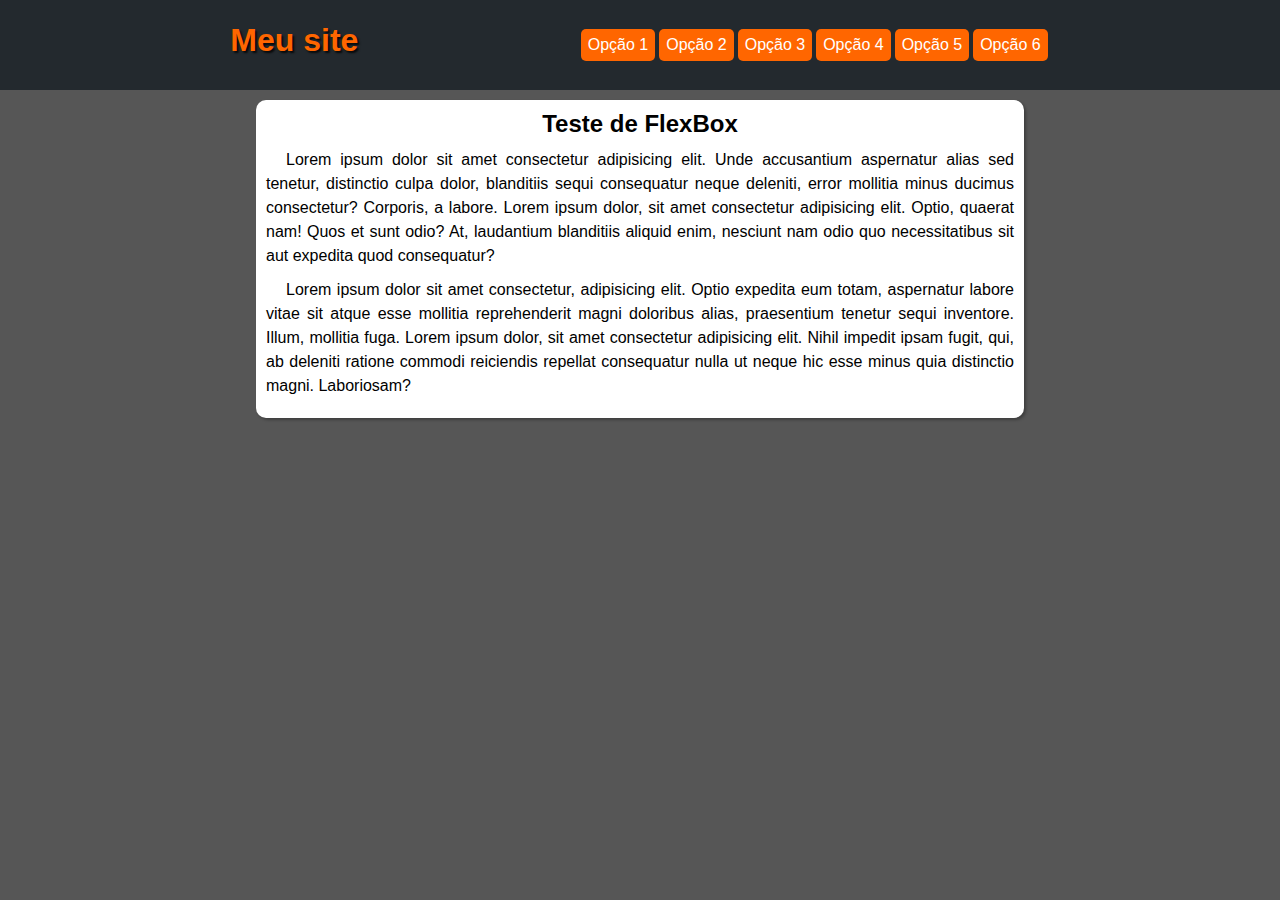
<file: exercicios/menu-flexbox/index.html>
<!DOCTYPE html>
<html lang="pt-br">
<head>
    <meta charset="UTF-8">
    <meta name="viewport" content="width=device-width, initial-scale=1.0">
    <title>Menu FlexBox</title>
    <link rel="stylesheet" href="estilo/style.css">
    <link rel="stylesheet" href="https://fonts.googleapis.com/css2?family=Material+Symbols+Outlined:opsz,wght,FILL,GRAD@20..48,100..700,0..1,-50..200&icon_names=menu" />
    <link rel="stylesheet" href="media-query.css">
</head>
<body onresize="mudouTamanho()">
    <header>
        <h1>Meu site</h1>
        <i id="burguer" class="material-symbols-outlined" onclick="clickMenu()">menu</i>
        <nav id="itens">
            <a href="#">Opção 1</a>
            <a href="#">Opção 2</a>
            <a href="#">Opção 3</a>
            <a href="#">Opção 4</a>
            <a href="#">Opção 5</a>
            <a href="#">Opção 6</a>
        </nav>
    </header>    
    <main>
        <h2>Teste de FlexBox</h2>
        <p>Lorem ipsum dolor sit amet consectetur adipisicing elit. Unde accusantium aspernatur alias sed tenetur, distinctio culpa dolor, blanditiis sequi consequatur neque deleniti, error mollitia minus ducimus consectetur? Corporis, a labore. Lorem ipsum dolor, sit amet consectetur adipisicing elit. Optio, quaerat nam! Quos et sunt odio? At, laudantium blanditiis aliquid enim, nesciunt nam odio quo necessitatibus sit aut expedita quod consequatur?</p>
        <p>Lorem ipsum dolor sit amet consectetur, adipisicing elit. Optio expedita eum totam, aspernatur labore vitae sit atque esse mollitia reprehenderit magni doloribus alias, praesentium tenetur sequi inventore. Illum, mollitia fuga. Lorem ipsum dolor, sit amet consectetur adipisicing elit. Nihil impedit ipsam fugit, qui, ab deleniti ratione commodi reiciendis repellat consequatur nulla ut neque hic esse minus quia distinctio magni. Laboriosam?</p>
    </main>
    <script>
        function clickMenu() {
            if (itens.style.display == 'block') {
                itens.style.display = 'none'
            } else {
                itens.style.display = 'block'
            }
        }

        function mudouTamanho() {
            if (window.innerWidth >= 700) {
                itens.style.display = 'block'
            } else {
                itens.style.display = 'none'
            }
        }
    </script>
</body>
</html>
</file>
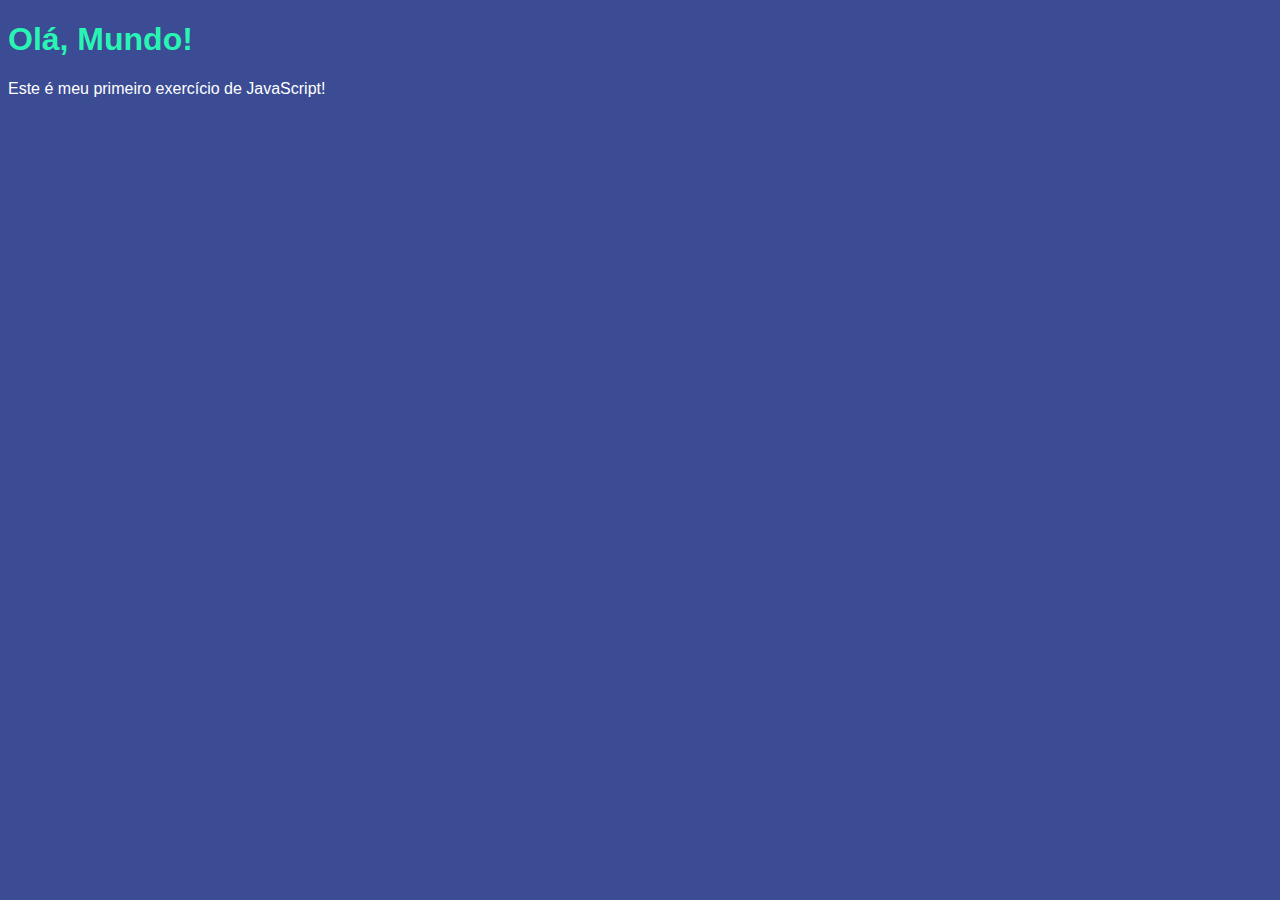
<file: exercicios/aula06/ex002.html>
<!DOCTYPE html>
<html lang="pt-br">
<head>
    <meta charset="UTF-8">
    <meta name="viewport" content="width=device-width, initial-scale=1.0">
    <title>Meu  Primeiro Script</title>
    <style>
        body {
            background-color: #203385e0;
            color: white;
            font-family: Arial, Helvetica, sans-serif;
        }

        h1 {
            color: #28fab4f8;
        }
    </style>
</head>
<body>
    <h1>Olá, Mundo!</h1>
    <p>Este é meu primeiro exercício de JavaScript!</p>
    <script>
      var nome = prompt('Qual é o seu nome?')
      window.alert('É um prazer te conhecer, ' + nome + '!') 
    </script>
</body>
</html>
</file>
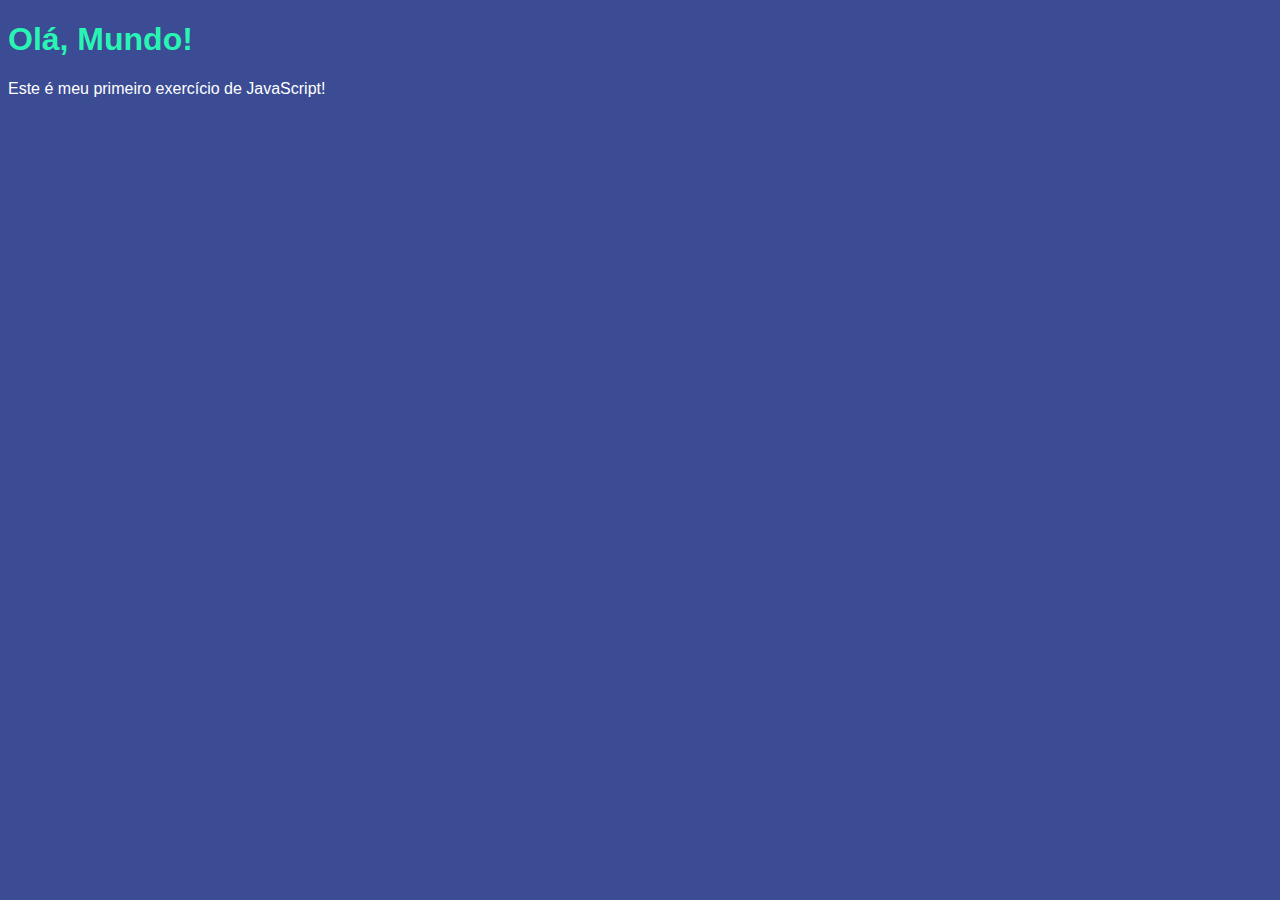
<file: exercicios/aula06/ex003.html>
<!DOCTYPE html>
<html lang="pt-br">
<head>
    <meta charset="UTF-8">
    <meta name="viewport" content="width=device-width, initial-scale=1.0">
    <title>Meu  Primeiro Script</title>
    <style>
        body {
            background-color: #203385e0;
            color: white;
            font-family: Arial, Helvetica, sans-serif;
        }

        h1 {
            color: #28fab4f8;
        }
    </style>
</head>
<body>
    <h1>Olá, Mundo!</h1>
    <p>Este é meu primeiro exercício de JavaScript!</p>
    <script>
      var n1 = Number(window.prompt('Digite um número: '))
      var n2 = Number(window.prompt('Digite outro número: '))
      var s = n1 + n2
      window.alert(`A soma dos valores é ${s}`)
    </script>
</body>
</html>
</file>
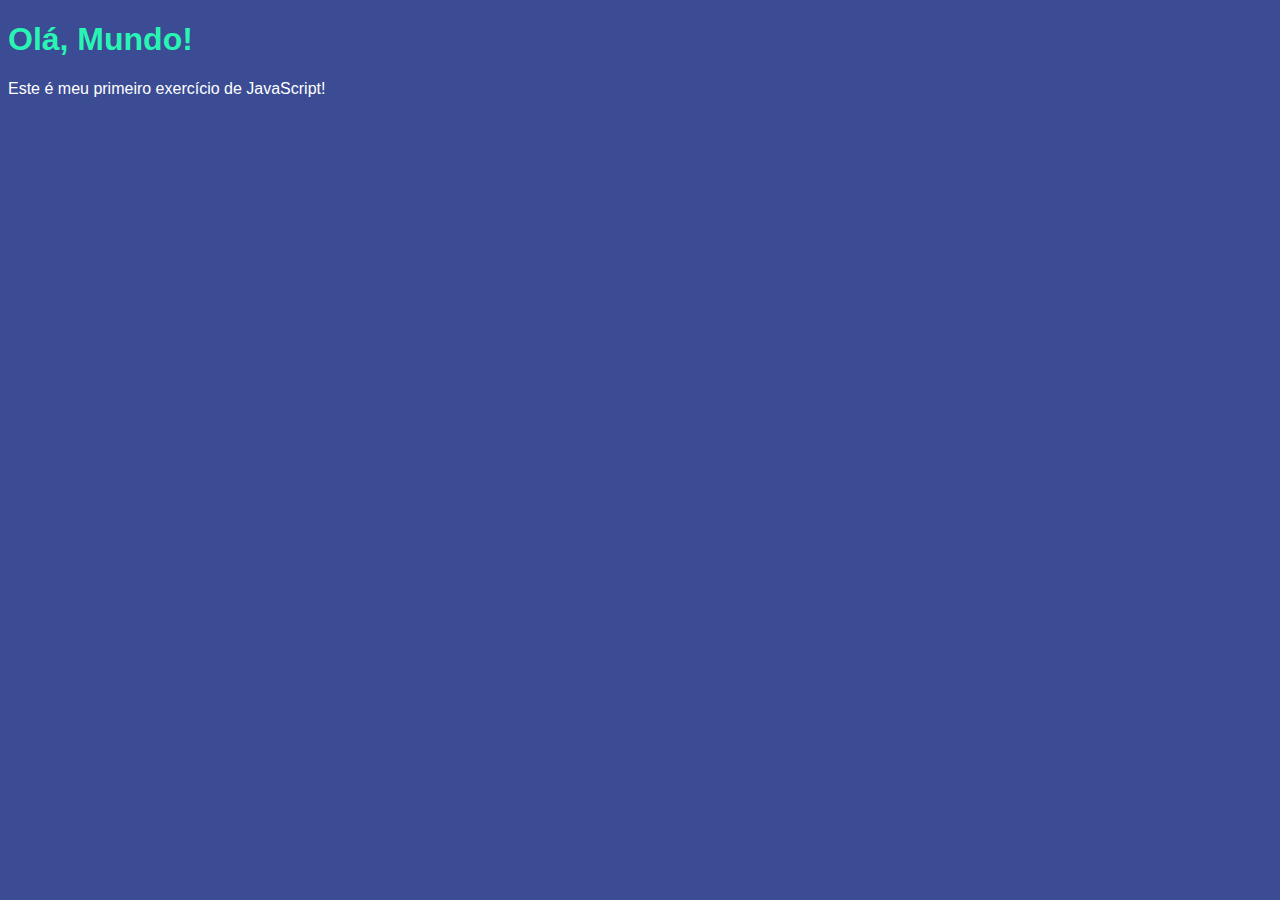
<file: exercicios/ex001/ex001.html>
<!DOCTYPE html>
<html lang="pt-br">
<head>
    <meta charset="UTF-8">
    <meta name="viewport" content="width=device-width, initial-scale=1.0">
    <title>Meu  Primeiro Script</title>
    <style>
        body {
            background-color: #203385e0;
            color: white;
            font-family: Arial, Helvetica, sans-serif;
        }

        h1 {
            color: #28fab4f8;
        }
    </style>
</head>
<body>
    <h1>Olá, Mundo!</h1>
    <p>Este é meu primeiro exercício de JavaScript!</p>
    <script>
        
        window.alert('My First Message') // Aparecerá uma msg de alerta
        window.confirm('Está gostando de JS?') // Janela com botão "Ok" e "Cancelar"
        window.prompt('Qual é seu nome?') // Aparecerá um campo para colocar o nome
        
    </script>
</body>
</html>
</file>
<file: exercicios/menu-flexbox/estilo/style.css>
@charset "UTF-8";

* {
    margin: 0px;
    padding: 0px;
    box-sizing: border-box;
    font-family: Arial, Helvetica, sans-serif;
}

body {
    background-color: rgba(0, 0, 0, 0.664);
    height: 100vh;
    width: 100vw;
}

header {
    background-color: #23292e;
    color: #ff6600;
    padding: 10px;
}

header > h1 {
    text-align: center;
    text-shadow: 2px 2px 2px #000000cb;
    padding-bottom: 10px;
}

i#burguer {
    background-color: white;
    display: block;
    text-align: center;
    padding: 7px;
    border-radius: 10px;
}

i#burguer:hover {
    background-color: #ff6600;
    color: black;
    transition: .3s;
    cursor: pointer;
}

nav {
    display: none;
}

header > nav > a {
    background-color: white;
    color: black;
    text-decoration: none;
    margin: 2px;
    padding: 7px;
    display: block;
    text-align: center;
    border: 1px 1px 1px 1px dodgerblue;
    border-radius: 5px;
}

header > nav > a:hover {
    background-color: #ff6600;
    color: black;
    transition: .3s;
}

main {
    background-color: white;
    margin: 10px;
    padding: 10px;
    border-radius: 10px;
    box-shadow: 2px 2px 3px #00000048;
}

main > h2 {
    text-align: center;
    padding-bottom: 10px;
}

main > p {
    text-align: justify;
    text-indent: 20px;
    padding-bottom: 10px;
    line-height: 150%;
}
</file>
<file: exercicios/menu-flexbox/media-query.css>
@charset "UTF-8";

@media screen and (min-width: 700px) and (max-width: 992px) {
    i#burguer {
        display: none;
    }

    header > nav {
        display: inline-block;
    }

    header > h1 {
        text-align: left;
        padding-bottom: 10px;
    }

    header > nav > a {
        display: inline-block;
        background-color: #ff6600;
        color: white;
    }

    header > nav > a:hover {
        background-color: white;
        color: black;
    }
}

@media screen and (min-width: 992px) {

    body {
        margin: auto;
        width: 100vw;
    }

    i#burguer {
        display: none;
    }

    header  {
        display: flex;
        margin: auto;
        width: 100vw;
        height: 90px;
        
        flex-flow: row nowrap;
        justify-content: space-around;
        align-items: center;
    }

    header > h1 {
        align-self: center;
    }

    nav {
        display: flex;
    }

    header > nav > a {
        background-color: #ff6600;
        color: white;
        display: inline-block;
    
    }

    main {
        margin: auto;
        margin-top: 10px;
        width: 90vw;
    }

    @media screen and (min-width: 1200px) {

        header {
            display: flex;
            margin: auto;
            width: 100vw;
            justify-content: space-evenly;
        }


        main {
            margin: auto;
            margin-top: 10px;
            width: 60vw;
        }
    }

    
}
</file>
